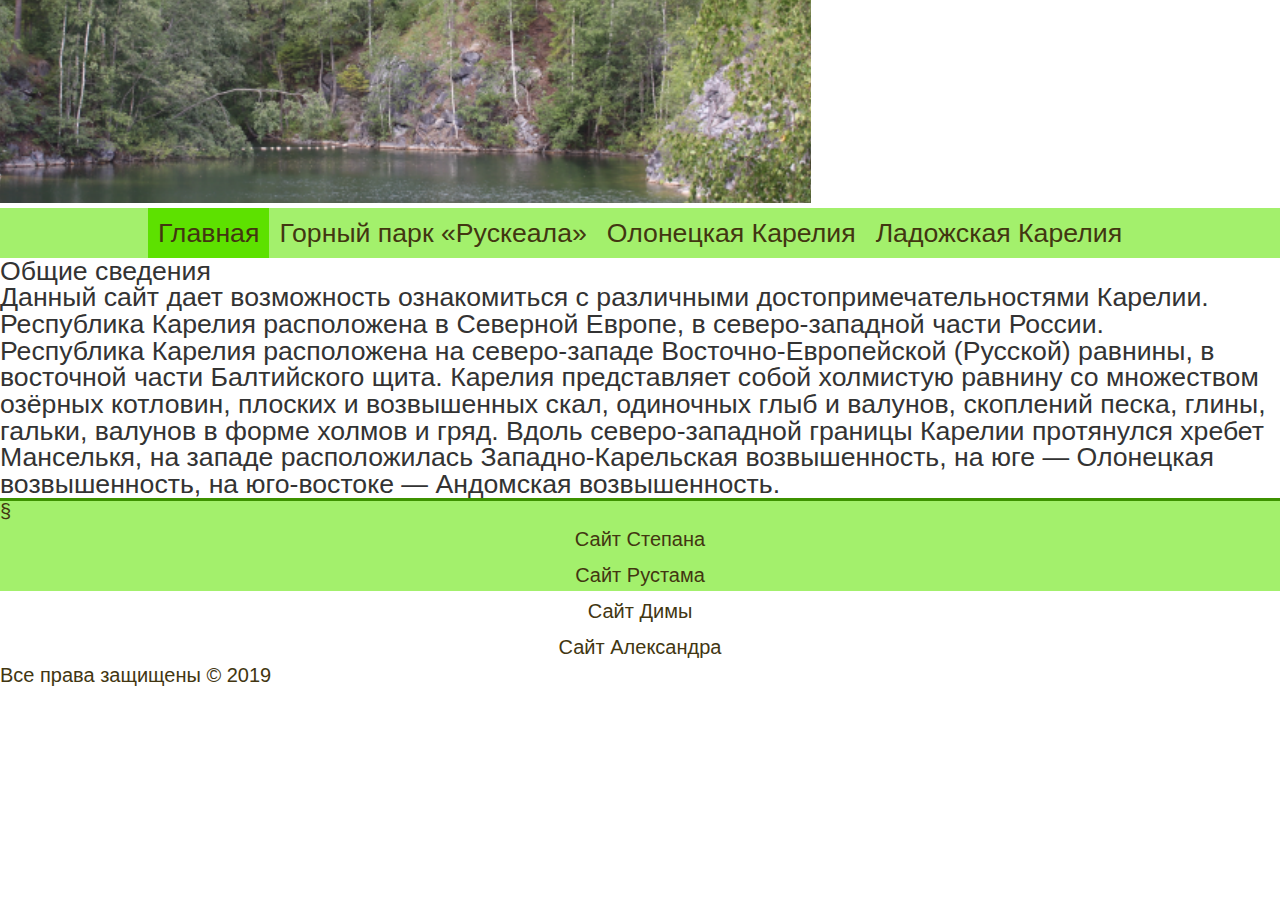
<file: www/karelia.mati.su/index.html>
<!DOCTYPE html>
<html lang = "ru">
    <head>
        <meta charset = "utf-8">
        <title>Карелия</title>
        <link rel="stylesheet" href="reset.css">
        <link rel="stylesheet" href="style.css">
        <link rel="icon" href="main_icon.ico">
    </head>
    <body>
        <!--Лого-->
        <img src="logo.png" alt="Лого">
        <!--Навигация-->
        <nav>
            <ul>
                <li class="active"><a title="Вы и так на Главной">Главная</a></li>
                <li><a href="ruskeala.html" title="Бывший мраморный карьер">Горный парк «Рускеала»</a></li>
                <li><a href="#" title="Перейти к статьям, связанным с южной областью Карелии">Олонецкая Карелия</a></li>
                <li><a href="#" title="Перейти к статьям, связанным с восточной областью Карелии">Ладожская Карелия</a></li>
            </ul>
        </nav>
        <!--Содержимое-Главной-->
        <div>
            <h1>Общие сведения</h1>
            <p>Данный сайт дает возможность ознакомиться с различными достопримечательностями Карелии.</p>
            <p>Республика Карелия расположена в Северной Европе, в северо-западной части России.</p>   
            <p>Республика Карелия расположена на северо-западе Восточно-Европейской (Русской) равнины, в восточной части Балтийского щита. Карелия представляет собой холмистую равнину со множеством озёрных котловин, плоских и возвышенных скал, одиночных глыб и валунов, скоплений песка, глины, гальки, валунов в форме холмов и гряд. Вдоль северо-западной границы Карелии протянулся хребет Манселькя, на западе расположилась Западно-Карельская возвышенность, на юге — Олонецкая возвышенность, на юго-востоке — Андомская возвышенность.</p>
        </div>
        <!--Подвал-->
        <footer>
            <p>§</p>
            <ul>
                <li><a href="http://momimu.mati.su/" title="НЕНАДА">Сайт Степана</a></li>
                <li><a href="http://faizovr.mati.su/" title="Слишком навороченно">Сайт Рустама</a></li>
                <li><a href="http://madeira.mati.su/" title="Безопасно">Сайт Димы</a></li>
                <li><a href="http://brainout.mati.su/" title="Подумай прежде чем нажать... Я предупредил тебя">Сайт Александра</a></li>
            </ul>
            <p>Все права защищены &copy; 2019 </p>
        </footer>
    </body> 
</html>
</file>
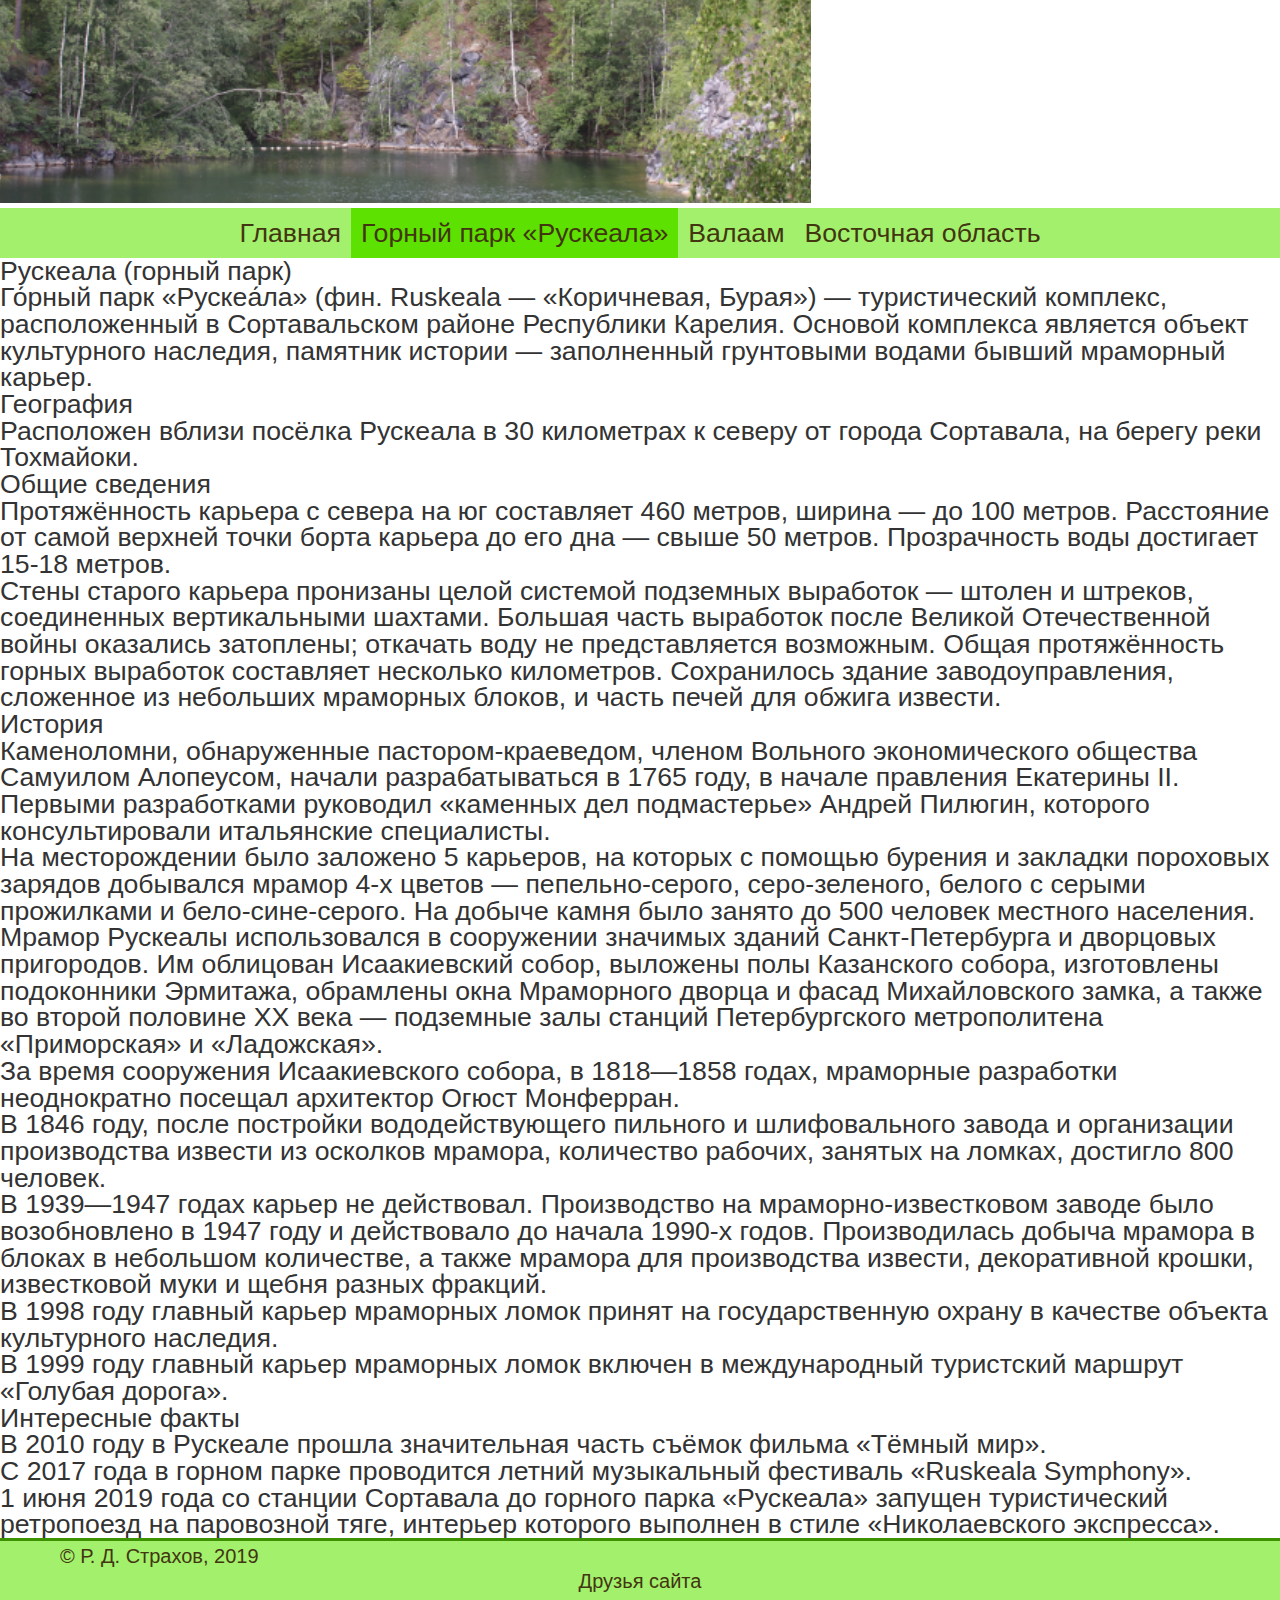
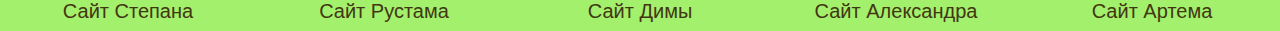
<file: www/karelia.mati.su/ruskeala.html>
<!DOCTYPE html>
<html>
    <head>
        <meta charset = "utf-8">
        <title>Карелия</title>
        <link rel="stylesheet" href="reset.css">
        <link rel="stylesheet" href="style.css">
    </head>
    <body>
        <!--Лого-->
        <img class="logoimg" src="logo.png" alt="Лого">
        <!--Навигация-->
        <nav>
            <ul>
                <li><a href="http://karelia.mati.su/" title="Перейти на главную">Главная</a></li>
                <li class="active"><a title="Бывший мраморный карьер">Горный парк «Рускеала»</a></li>
                <li><a href="valaam.html" title="Остров">Валаам</a></li>
                <li><a href="#" title="Восточная область">Восточная область</a></li>
            </ul>
        </nav>
        <!--Содержимое-->
        <div>
            <h1>Рускеала (горный парк)</h1>
            <p>Го́рный парк «Рускеа́ла» (фин. Ruskeala — «Коричневая, Бурая») — туристический комплекс, расположенный в Сортавальском районе Республики Карелия. Основой комплекса является объект культурного наследия, памятник истории — заполненный грунтовыми водами бывший мраморный карьер.</p>
            <h2>География</h2>
            <p>Расположен вблизи посёлка Рускеала в 30 километрах к северу от города Сортавала, на берегу реки Тохмайоки.</p>
            <h2>Общие сведения</h2>
            <p>Протяжённость карьера с севера на юг составляет 460 метров, ширина — до 100 метров. Расстояние от самой верхней точки борта карьера до его дна — свыше 50 метров. Прозрачность воды достигает 15-18 метров.</p>
            <p>Стены старого карьера пронизаны целой системой подземных выработок — штолен и штреков, соединенных вертикальными шахтами. Большая часть выработок после Великой Отечественной войны оказались затоплены; откачать воду не представляется возможным. Общая протяжённость горных выработок составляет несколько километров. Сохранилось здание заводоуправления, сложенное из небольших мраморных блоков, и часть печей для обжига извести.</p>
            <h2>История</h2>
            <p>Каменоломни, обнаруженные пастором-краеведом, членом Вольного экономического общества Самуилом Алопеусом, начали разрабатываться в 1765 году, в начале правления Екатерины II. Первыми разработками руководил «каменных дел подмастерье» Андрей Пилюгин, которого консультировали итальянские специалисты.</p>
            <p>На месторождении было заложено 5 карьеров, на которых с помощью бурения и закладки пороховых зарядов добывался мрамор 4-х цветов — пепельно-серого, серо-зеленого, белого с серыми прожилками и бело-сине-серого. На добыче камня было занято до 500 человек местного населения.</p>
            <p>Мрамор Рускеалы использовался в сооружении значимых зданий Санкт-Петербурга и дворцовых пригородов. Им облицован Исаакиевский собор, выложены полы Казанского собора, изготовлены подоконники Эрмитажа, обрамлены окна Мраморного дворца и фасад Михайловского замка, а также во второй половине XX века — подземные залы станций Петербургского метрополитена «Приморская» и «Ладожская».</p>
            <p>За время сооружения Исаакиевского собора, в 1818—1858 годах, мраморные разработки неоднократно посещал архитектор Огюст Монферран.</p>
            <p>В 1846 году, после постройки вододействующего пильного и шлифовального завода и организации производства извести из осколков мрамора, количество рабочих, занятых на ломках, достигло 800 человек.</p>
            <p>В 1939—1947 годах карьер не действовал. Производство на мраморно-известковом заводе было возобновлено в 1947 году и действовало до начала 1990-х годов. Производилась добыча мрамора в блоках в небольшом количестве, а также мрамора для производства извести, декоративной крошки, известковой муки и щебня разных фракций.</p>
            <p>В 1998 году главный карьер мраморных ломок принят на государственную охрану в качестве объекта культурного наследия.</p>
            <p>В 1999 году главный карьер мраморных ломок включен в международный туристский маршрут «Голубая дорога».</p>
            <h2>Интересные факты</h2>
            <p>В 2010 году в Рускеале прошла значительная часть съёмок фильма «Тёмный мир».</p>
            <p>С 2017 года в горном парке проводится летний музыкальный фестиваль «Ruskeala Symphony».</p>
            <p>1 июня 2019 года со станции Сортавала до горного парка «Рускеала» запущен туристический ретропоезд на паровозной тяге, интерьер которого выполнен в стиле «Николаевского экспресса».</p>
        </div>
        <!--Подвал-->
        <footer>
            <p class="copyright">&copy; Р. Д. Страхов, 2019</p>
            <table class="contacts"> 
                <caption>Друзья сайта</caption>
                <td>
                    <ul>
                        <li><a href="http://momimu.mati.su/" title="НЕНАДА">Сайт Степана</a></li>
                    </ul>
                </td>
                <td>
                    <ul>
                        <li><a href="http://faizovr.mati.su/" title="Слишком навороченно">Сайт Рустама</a></li>
                    </ul>
                </td>
                <td>
                    <ul>
                        <li><a href="http://madeira.mati.su/" title="Безопасно">Сайт Димы</a></li>
                    </ul>
                </td>
                <td>
                    <ul>
                        <li><a href="http://brainout.mati.su/" title="Подумай прежде чем нажать... Я предупредил тебя">Сайт Александра</a></li>
                    </ul>
                </td>
                <td>
                    <ul>
                        <li><a href="http://urban-kharty.mati.su/" title="SCP-3008">Сайт Артема</a></li>
                    </ul>
                </td>
            </table>
        </footer>
    </body> 
</html>
</file>
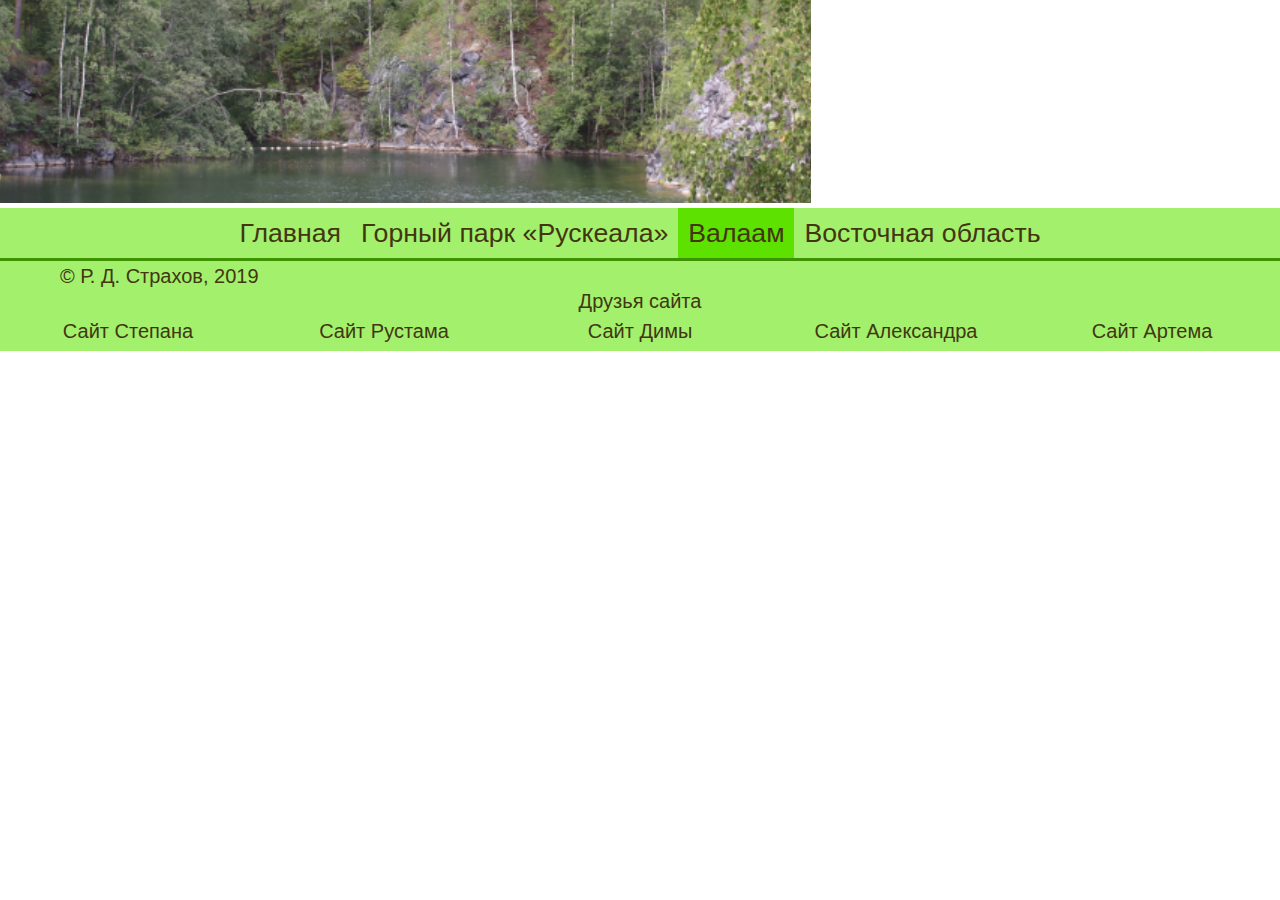
<file: www/karelia.mati.su/valaam.html>
<!DOCTYPE html>
<html>
    <head>
        <meta charset = "utf-8">
        <title>Карелия</title>
        <link rel="stylesheet" href="reset.css">
        <link rel="stylesheet" href="style.css">
    </head>
    <body>
        <!--Лого-->
        <img class="logoimg" src="logo.png" alt="Лого">
        <!--Навигация-->
        <nav>
            <ul>
                <li><a href="http://karelia.mati.su/" title="Перейти на главную">Главная</a></li>
                <li><a href="ruskeala.html" title="Бывший мраморный карьер">Горный парк «Рускеала»</a></li>
                <li class="active"><a title="Остров">Валаам</a></li>
                <li><a href="#" title="Восточная область">Восточная область</a></li>
            </ul>
        </nav>
        <!--Содержимое-->
        <div>
            
        </div>
        <!--Подвал-->
        <footer>
            <p class="copyright">&copy; Р. Д. Страхов, 2019</p>
            <table class="contacts"> 
                <caption>Друзья сайта</caption>
                <td>
                    <ul>
                        <li><a href="http://momimu.mati.su/" title="НЕНАДА">Сайт Степана</a></li>
                    </ul>
                </td>
                <td>
                    <ul>
                        <li><a href="http://faizovr.mati.su/" title="Слишком навороченно">Сайт Рустама</a></li>
                    </ul>
                </td>
                <td>
                    <ul>
                        <li><a href="http://madeira.mati.su/" title="Безопасно">Сайт Димы</a></li>
                    </ul>
                </td>
                <td>
                    <ul>
                        <li><a href="http://brainout.mati.su/" title="Подумай прежде чем нажать... Я предупредил тебя">Сайт Александра</a></li>
                    </ul>
                </td>
                <td>
                    <ul>
                        <li><a href="http://urban-kharty.mati.su/" title="SCP-3008">Сайт Артема</a></li>
                    </ul>
                </td>
            </table>
        </footer>
    </body> 
</html>
</file>
<file: www/karelia.mati.su/style.css>
body {
    font-family: Arial, Helvetica, sans-serif;
    font-size: 20pt;
    background-color: rgb(255, 255, 255);
    color: #333;
    height: 100%;
}



/*---Лого-начало---*/
.logo {
    background: url("logo.png");
    background-size: 100%;
    background-position: center;
    height: 200px;
}

.logo h1 {
    display: none;
}
/*---Лого-конец---*/



/*---Навигация-начало---*/
nav {
    height: 50px;
    width: 100%;
    background: #A3F06C;
}

nav ul {
    display: table;
    margin: 0 auto;
}

nav ul li {
    float: left;
}

nav ul li a {
    display: block;
    padding: 0 10px;
    line-height: 50px;
    text-decoration: none;
    font-family: sans-serif;
    color: rgb(66, 54, 17);
    transition: 0.5s all;
}

nav ul li a:hover {
    background: rgba(95, 169, 42, 0.6); 
}

.active {
    background: #5DE100; 
    transition: none;
}

.active a:hover {
    background: #5DE100; 
    transition: none;
}
/*---Навигация-конец---*/



/*---Контент-страницы-начало---*/
.content {
    margin-top: 20px;
    margin-bottom: 20px;
}

.content p{
    text-align: left;
    margin: 20px 15px 20px 60px;
}

.content h2 {
    text-align: center;
    margin-bottom: 20px;
    color: #3D9200;
    font-size: 26pt;
}

.content h3 {
    text-align: left;
    margin-top: 15px;
    margin-left: 60px;
    color: rgb(49, 97, 14);
    font-size: 23pt;
}

.content ul li {
    text-align: left;
    list-style-type: square;
    margin: 20px 15px 20px 105px;
}

.con_img {
    display: block;
    margin: auto;
    text-align: center;
    font-size: 23pt;
}

.p_img {
    text-align: center !important;
    margin: 20px 20px 0px 0px !important;
    font-size: 18pt;
}
/*---Контент-страницы-конец---*/



/*---Подвал-начало---*/
footer {
    height: 90px;
    width: 100%;
    font-family: Arial, Helvetica, sans-serif;
    font-size: 15pt;
    background-color: #A3F06C; 
    color: rgb(66, 54, 17); 
    border-top: 3px solid #3D9200; 
}

footer a {
    display: block;
    padding: 8px;
    text-decoration: none;
    color: rgb(66, 54, 17);
    text-align: center;
    transition: 0.5s all;
}

footer a:hover {
    background: rgba(95, 169, 42, 0.6); 
}

.copyright {
    margin: 5px 15px 5px 60px;
}

.contacts {
    width: 100%;
}

.contacts td {
   padding: 2px;
    width: 20%;
}
/*---Подвал-конец---*/
</file>
